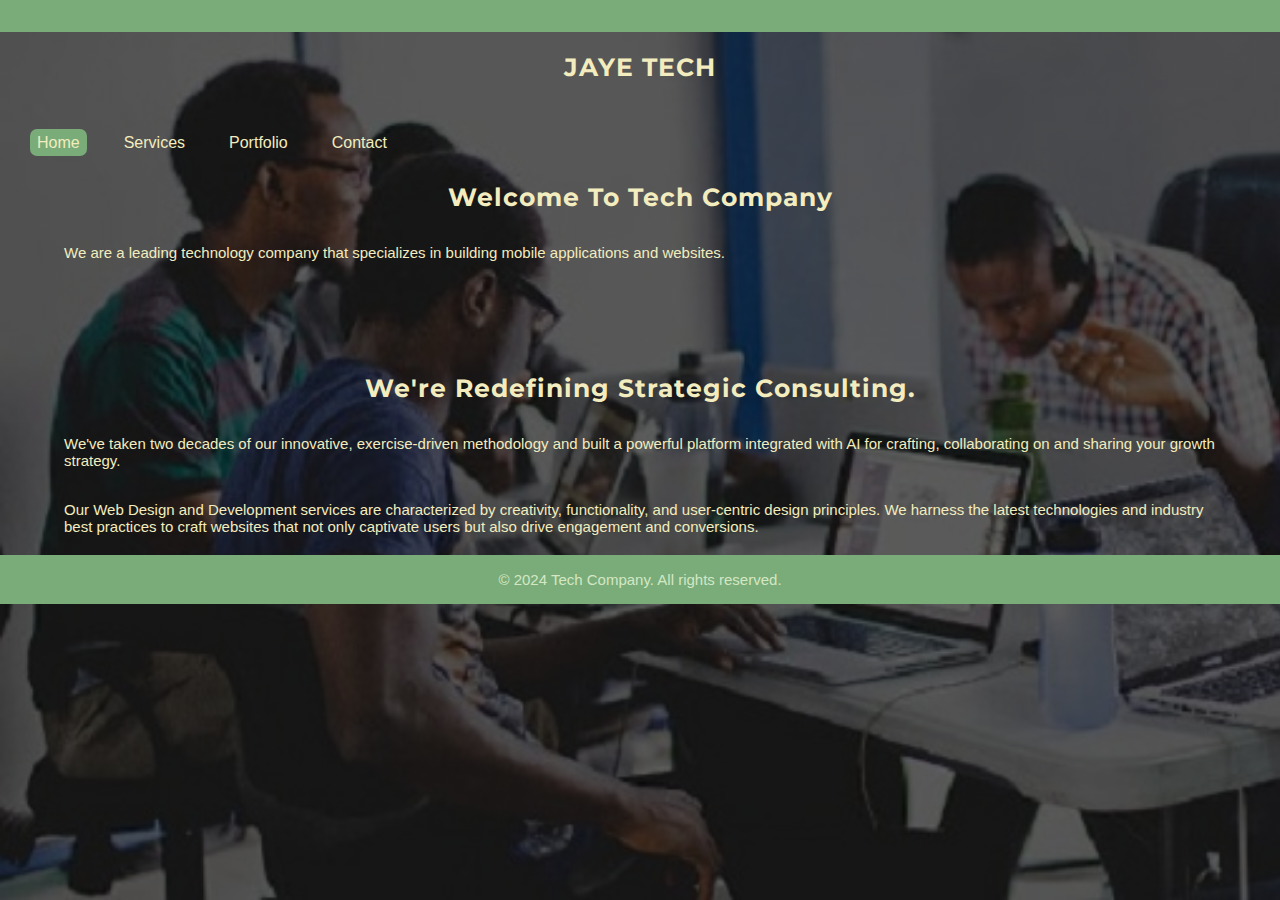
<file: index.html>
<!DOCTYPE html>
<html lang="en">
  <head>
    <meta charset="UTF-8" />
    <meta name="viewport" content="width=device-width, initial-scale=1.0" />
    <title>Tech Company</title>
    <link rel="stylesheet" href="css/styles.css" />
  </head>

  <body>
    <header>
      <nav>
        <h1>JAYE TECH</h1>
        <ul>
          <li><a href="index.html" class="active">Home</a></li>
          <li><a href="services.html">Services</a></li>
          <li><a href="portfolio.html">Portfolio</a></li>
          <li><a href="contact.html">Contact</a></li>
        </ul>
      </nav>
    </header>
    <main>
      <section id="home">
        <h1>Welcome to Tech Company</h1>
        <p>
          We are a leading technology company that specializes in building
          mobile applications and websites.
        </p>
        <h2 class="info">We're redefining strategic consulting.</h2>
        <p>
          We've taken two decades of our innovative, exercise-driven methodology
          and built a powerful platform integrated with AI for crafting,
          collaborating on and sharing your growth strategy.
        </p>
        <p>
          Our Web Design and Development services are characterized by
          creativity, functionality, and user-centric design principles. We
          harness the latest technologies and industry best practices to craft
          websites that not only captivate users but also drive engagement and
          conversions.
        </p>
      </section>
    </main>
    <footer>
      <p>&copy; 2024 Tech Company. All rights reserved.</p>
    </footer>
  </body>
</html>
</file>
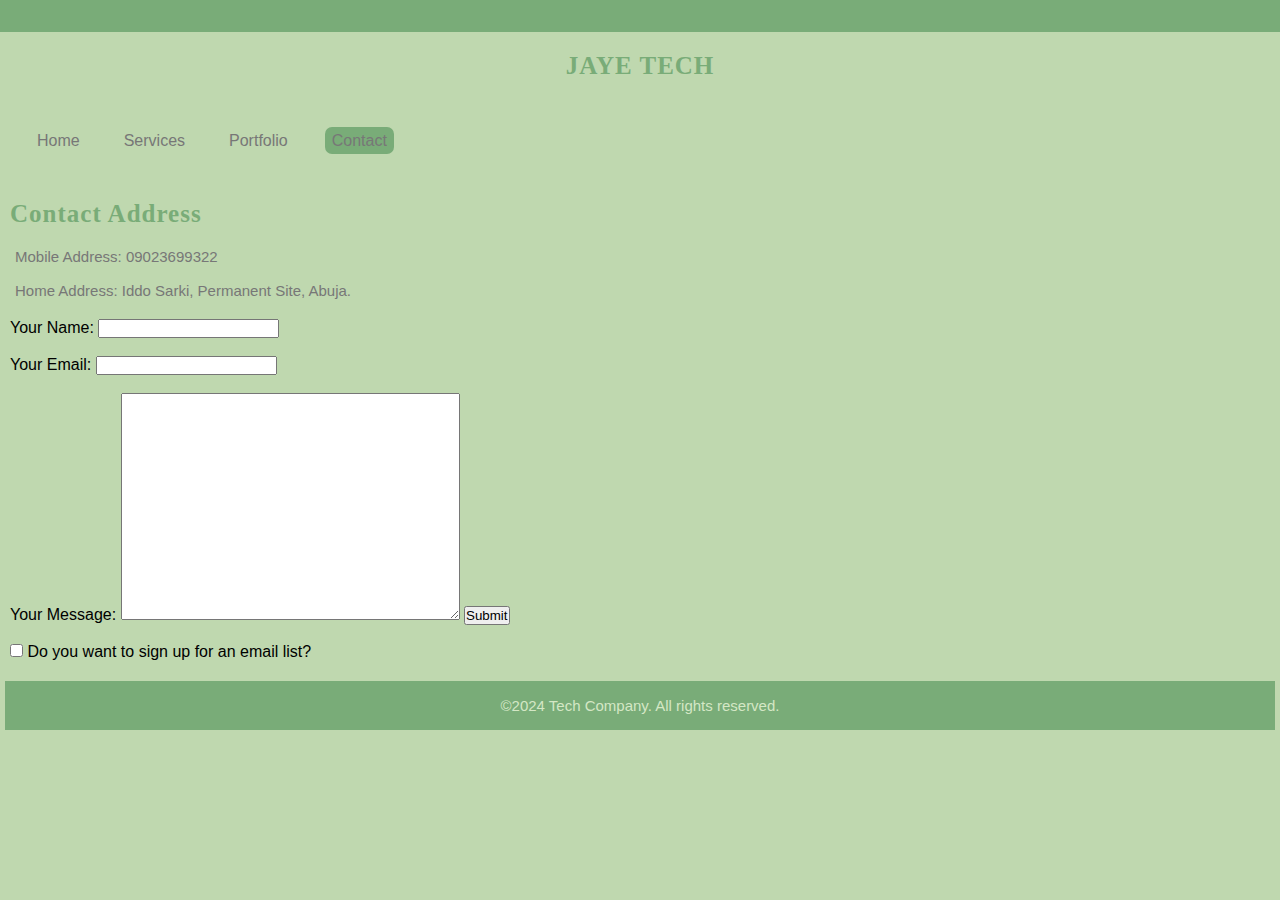
<file: contact.html>
<!DOCTYPE html>
<html>
  <head>
    <title>Contact Us</title>
    <link rel="stylesheet" type="text/css" href="css/contact.css" />
  </head>

  <body>
    <header>
      <nav>
        <h1>JAYE TECH</h1>
        <ul>
          <li><a href="index.html">Home</a></li>
          <li><a href="services.html">Services</a></li>
          <li><a href="portfolio.html">Portfolio</a></li>
          <li><a href="contact.html" class="active">Contact</a></li>
        </ul>
      </nav>
    </header>
    <main>
      <h2>Contact Address</h2>
      <p>
        Mobile Address: 09023699322 <br />
        <br />
        Home Address: Iddo Sarki, Permanent Site, Abuja.
      </p>

      <form action="">
        <label for="Your name">Your Name:</label>
        <input type="text" /><br /><br />
        <label for="email">Your Email:</label>
        <input type="email" /><br /><br />
        <label for="message">Your Message:</label>
        <textarea name="" id="" cols="40" rows="15"></textarea>
        <input type="submit" />
        <br /><br />
        <input type="checkbox" />
        <label for="signup">Do you want to sign up for an email list?</label>
      </form>
    </main>
    <footer>
      <p>&copy;2024 Tech Company. All rights reserved.</p>
    </footer>
  </body>
</html>
</file>
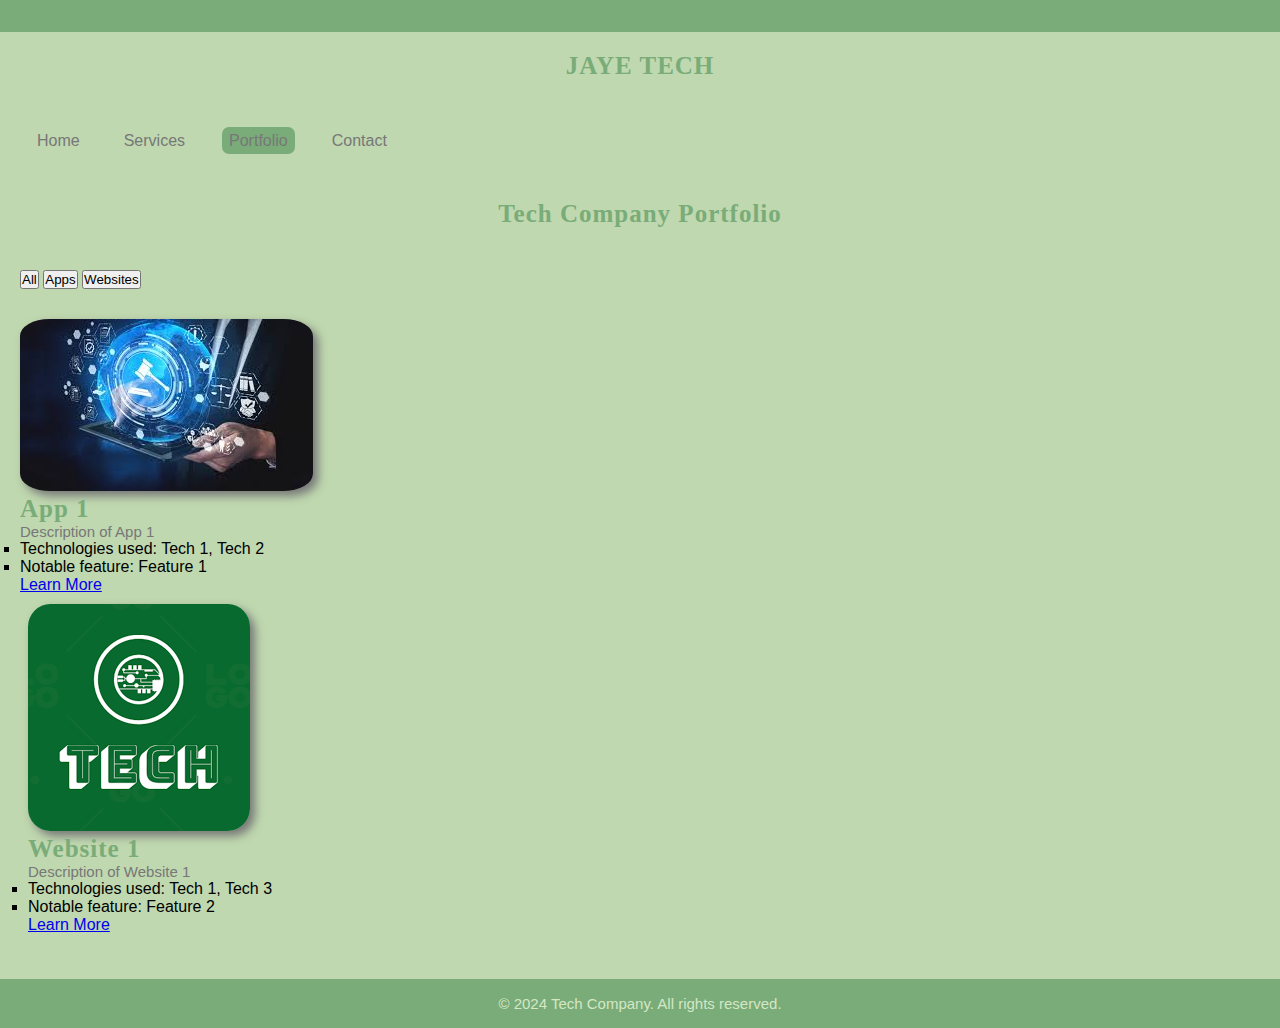
<file: portfolio.html>
<!DOCTYPE html>
<html>
  <head>
    <title>Tech Company Portfolio</title>
    <link rel="stylesheet" type="text/css" href="css/portfolio.css" />
  </head>

  <body>
    <header>
      <nav>
        <h1>JAYE TECH</h1>
        <ul>
          <li><a href="index.html">Home</a></li>
          <li><a href="services.html">Services</a></li>
          <li><a href="portfolio.html" class="active">Portfolio</a></li>
          <li><a href="contact.html">Contact</a></li>
        </ul>
      </nav>
    </header>
    <header>
      <h1>Tech Company Portfolio</h1>
    </header>
    <main>
      <section class="portfolio-filter">
        <button data-filter="all">All</button>
        <button data-filter="app">Apps</button>
        <button data-filter="website">Websites</button>
      </section>
      <section class="portfolio-grid">
        <div class="portfolio-item1">
          <img src="img/blue rays.jpeg" alt="App 1" class="img1" />
          <h2>App 1</h2>
          <p>Description of App 1</p>
          <ul>
            <li>Technologies used: Tech 1, Tech 2</li>
            <li>Notable feature: Feature 1</li>
          </ul>
          <a href="app1.html">Learn More</a>
        </div>
        <div class="portfolio-item2">
          <img src="img/techlogo.png" alt="website" class="img2" />
          <h2>Website 1</h2>
          <p>Description of Website 1</p>
          <ul>
            <li>Technologies used: Tech 1, Tech 3</li>
            <li>Notable feature: Feature 2</li>
          </ul>
          <a href="website1.html">Learn More</a>
        </div>
        <!-- Add more portfolio items here -->
      </section>
    </main>
    <footer>
      <p>&copy; 2024 Tech Company. All rights reserved.</p>
    </footer>
  </body>
</html>
</file>
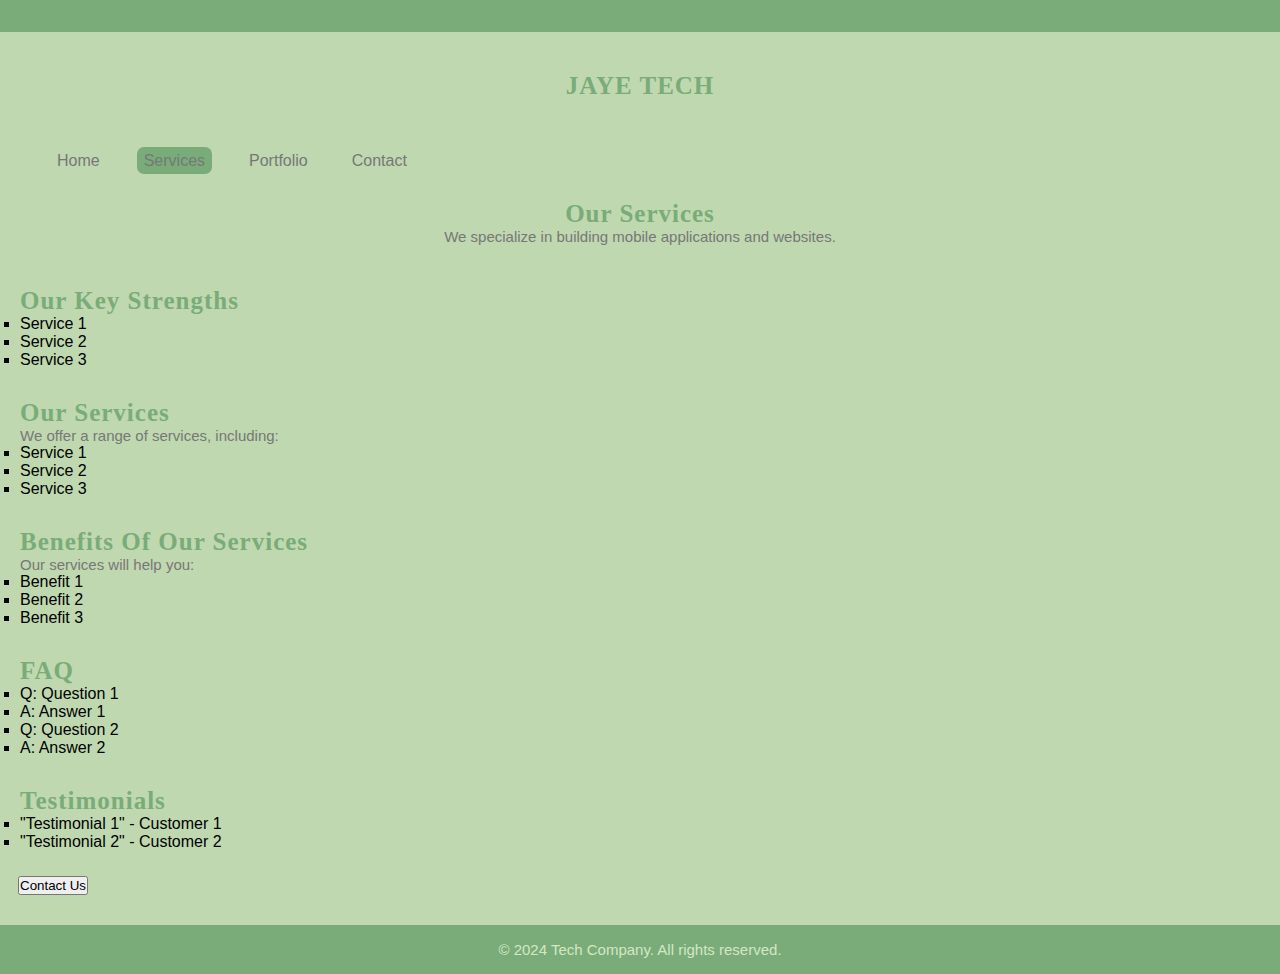
<file: services.html>
<!DOCTYPE html>
<html>
  <head>
    <link rel="stylesheet" type="text/css" href="css/services.css" />
  </head>

  <body>
    <header>
      <header>
        <nav>
          <h1>JAYE TECH</h1>
          <ul>
            <li><a href="index.html">Home</a></li>
            <li><a href="services.html" class="active">Services</a></li>
            <li><a href="portfolio.html">Portfolio</a></li>
            <li><a href="contact.html">Contact</a></li>
          </ul>
        </nav>
      </header>
      <h1>Our Services</h1>
      <p>We specialize in building mobile applications and websites.</p>
    </header>
    <main>
      <section id="strengths">
        <h2>Our Key Strengths</h2>
        <ul>
          <li>Service 1</li>
          <li>Service 2</li>
          <li>Service 3</li>
        </ul>
      </section>
      <section id="services-offered">
        <h2>Our Services</h2>
        <p>We offer a range of services, including:</p>
        <ul>
          <li>Service 1</li>
          <li>Service 2</li>
          <li>Service 3</li>
        </ul>
      </section>
      <section id="benefits">
        <h2>Benefits of Our Services</h2>
        <p>Our services will help you:</p>
        <ul>
          <li>Benefit 1</li>
          <li>Benefit 2</li>
          <li>Benefit 3</li>
        </ul>
      </section>
      <section id="faq">
        <h2>FAQ</h2>
        <ul>
          <li>Q: Question 1</li>
          <li>A: Answer 1</li>
          <li>Q: Question 2</li>
          <li>A: Answer 2</li>
        </ul>
      </section>
      <section id="testimonials">
        <h2>Testimonials</h2>
        <ul>
          <li>"Testimonial 1" - Customer 1</li>
          <li>"Testimonial 2" - Customer 2</li>
        </ul>
      </section>
      <section id="cta">
        <button>Contact Us</button>
      </section>
    </main>
    <footer>
      <p>&copy; 2024 Tech Company. All rights reserved.</p>
    </footer>
  </body>
</html>
</file>
<file: css/styles.css>
@import url("https://fonts.googleapis.com/css2?family=Merriweather&family=Montserrat:wght@200&family=Sacramento&display=swap");
* {
    margin: 0;
    padding: 0;
    box-sizing: border-box;
}

body {
    font-family: sans-serif;
    border-top: 2rem solid #79ac78;
    background-image: linear-gradient(rgba(0, 0, 0, 0.6), rgba(0, 0, 0, 0.6)), url(/img/boys.jpeg);
    background-repeat: no-repeat;
    min-height: 100vh;
    background-size: cover;
    color: #555;
}

header {
    padding: 20px;
    text-align: center;
}

nav ul {
    list-style-type: none;
    margin: 0;
    padding: 0;
    height: 80px;
}

nav ul li {
    display: inline;
    margin-right: 10px;
    float: left;
    margin-top: 50px;
    padding: 2px 10px;
}

nav ul li a {
    color: #f2ecbe;
    text-decoration: none;
    text-transform: capitalize;
    border-radius: 7px;
    padding: 5px 7px;
}

nav ul li a:hover {
    background-color: #79ac78;
    transition: 0.5sec ease-in-out;
}

nav ul li a.active {
    background-color: #79ac78;
}

h1,
h2 {
    color: #f2ecbe;
    font-size: 25px;
    text-align: center;
    text-transform: capitalize;
    letter-spacing: 1px;
    font-family: montserrat;
}

main {
    margin: auto;
    width: 90%;
    cursor: pointer;
}

p {
    font-size: 15px;
    font-family: sans-serif;
    list-style: 1.5;
    margin-top: 2rem;
    color: #f2ecbe;
}

.info {
    margin-top: 7rem;
}

footer p {
    font-size: 15px;
    margin-top: 20px;
    background-color: #79ac78;
    color: #d4e7c5;
    text-align: center;
    padding: 1rem;
}


/* Media queries for responsive design */

@media screen and (max-width: 768px) {
    nav ul li {
        display: block;
        float: none;
        margin-top: 0;
    }
    main {
        width: 100%;
    }
    .info {
        margin-top: 2rem;
    }
}
</file>
<file: css/contact.css>
* {
  margin: 0;
  padding: 0;
  box-sizing: border-box;
}

body {
  font-family: Arial, sans-serif;
  border-top: 2rem solid #79ac78;
  background-color: #bfd8af;
}

header {
  padding: 20px;
  text-align: center;
}

nav ul {
  list-style-type: none;
  margin: 0;
  padding: 0;
  height: 80px;
}

nav ul li {
  display: inline;
  margin-right: 10px;
  float: left;
  margin-top: 50px;
  padding: 2px 10px;
}

nav ul li a {
  color: #777;
  text-decoration: none;
  text-transform: capitalize;
  border-radius: 7px;
  padding: 5px 7px;
}

nav ul li a:hover {
  background-color: #79ac78;
  transition: 0.5sec ease-in-out;
}

nav ul li a.active {
  background-color: #79ac78;
}

h1,
h2 {
  color: #79ac78;
  font-size: 25px;
  text-transform: capitalize;
  letter-spacing: 1px;
  font-family: montserrat;
}

main {
  margin: 20px 10px;
  width: 90%;
  cursor: pointer;
}

p {
  font-size: 15px;
  font-family: sans-serif;
  color: #777;
  margin: 20px 5px;
}

footer p {
  font-size: 15px;
  margin-top: 20px;
  background-color: #79ac78;
  color: #d4e7c5;
  text-align: center;
  padding: 1rem;
}

/* Media queries for responsive design */

@media screen and (max-width: 768px) {
  nav ul li {
    display: block;
    float: none;
    margin-top: 0;
  }
  main {
    width: 100%;
  }
  .info {
    margin-top: 2rem;
  }
}
</file>
<file: css/portfolio.css>
* {
  margin: 0;
  padding: 0;
  box-sizing: border-box;
}

body {
  font-family: Arial, sans-serif;
  border-top: 2rem solid #79ac78;
  background-color: #bfd8af;
}

header {
  padding: 20px;
  text-align: center;
}

nav ul {
  list-style-type: none;
  margin: 0;
  padding: 0;
  height: 80px;
}

nav ul li {
  display: inline;
  margin-right: 10px;
  float: left;
  margin-top: 50px;
  padding: 2px 10px;
}

nav ul li a {
  color: #777;
  text-decoration: none;
  text-transform: capitalize;
  border-radius: 7px;
  padding: 5px 7px;
}

nav ul li a:hover {
  background-color: #79ac78;
  transition: 0.5sec ease-in-out;
}

nav ul li a.active {
  background-color: #79ac78;
}

h1,
h2 {
  color: #79ac78;
  font-size: 25px;
  text-transform: capitalize;
  letter-spacing: 1px;
  font-family: montserrat;
}

section ul li {
  list-style-type: square;
}

main {
  margin: 7px 10px;
  width: 90%;
  cursor: pointer;
}

section {
  padding: 15px 10px;
}

.portfolio-item2 {
  padding: 10px 8px;
}

.img1 {
  box-shadow: 5px 5px 10px #777;
}

.img1 {
  border-radius: 10%;
}

.img2 {
  box-shadow: 5px 5px 10px #777;
}

.img2 {
  border-radius: 10%;
}

p {
  font-size: 15px;
  font-family: sans-serif;
  color: #777;
}

footer p {
  font-size: 15px;
  margin-top: 20px;
  background-color: #79ac78;
  color: #d4e7c5;
  text-align: center;
  padding: 1rem;
}

/* Media queries for responsive design */

@media screen and (max-width: 768px) {
  nav ul li {
    display: block;
    float: none;
    margin-top: 0;
  }
  main {
    width: 100%;
  }
  .info {
    margin-top: 2rem;
  }
}
</file>
<file: css/services.css>
* {
  margin: 0;
  padding: 0;
  box-sizing: border-box;
}

body {
  font-family: Arial, sans-serif;
  border-top: 2rem solid #79ac78;
  background-color: #bfd8af;
}

header {
  padding: 20px;
  text-align: center;
}

nav ul {
  list-style-type: none;
  margin: 0;
  padding: 0;
  height: 80px;
}

nav ul li {
  display: inline;
  margin-right: 10px;
  float: left;
  margin-top: 50px;
  padding: 2px 10px;
}

nav ul li a {
  color: #777;
  text-decoration: none;
  text-transform: capitalize;
  border-radius: 7px;
  padding: 5px 7px;
}

nav ul li a:hover {
  background-color: #79ac78;
  transition: 0.5sec ease-in-out;
}

nav ul li a.active {
  background-color: #79ac78;
}

h1,
h2 {
  color: #79ac78;
  font-size: 25px;
  text-transform: capitalize;
  letter-spacing: 1px;
  font-family: montserrat;
}

main {
  margin: 7px 10px;
  width: 90%;
  cursor: pointer;
}

section {
  padding: 15px 10px;
}

section ul li {
  list-style-type: square;
}

#cta {
  padding: 10px 8px;
}

p {
  font-size: 15px;
  font-family: sans-serif;
  color: #777;
}

footer p {
  font-size: 15px;
  margin-top: 20px;
  background-color: #79ac78;
  color: #d4e7c5;
  text-align: center;
  padding: 1rem;
}

/* Media queries for responsive design */

@media screen and (max-width: 768px) {
  nav ul li {
    display: block;
    float: none;
    margin-top: 0;
  }
  main {
    width: 100%;
  }
  .info {
    margin-top: 2rem;
  }
}
</file>
